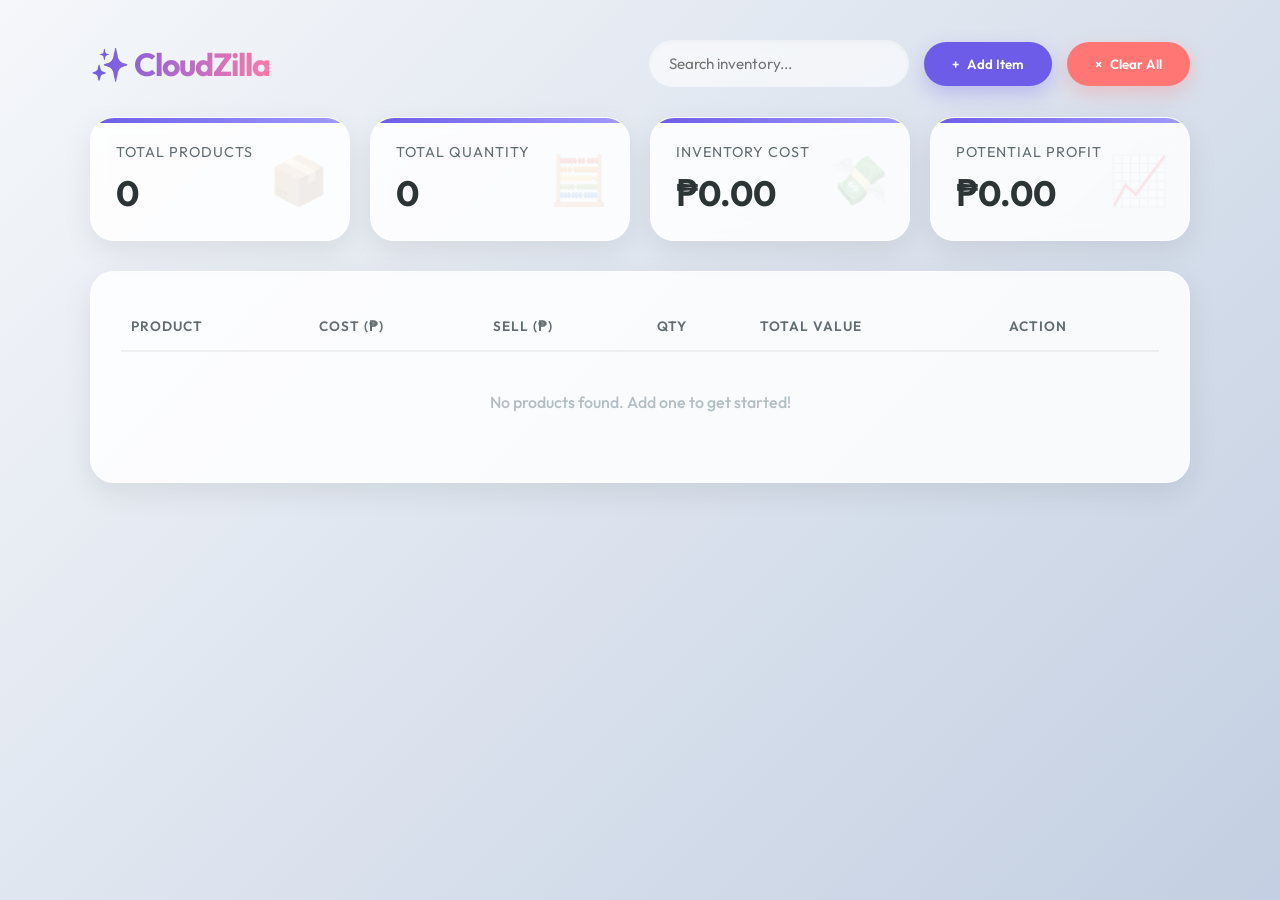
<file: Index.html>
<!DOCTYPE html>
<html lang="en">
<head>
    <meta charset="UTF-8">
    <meta name="viewport" content="width=device-width, initial-scale=1.0">
    <title>CloudZilla</title>
    <link href="https://fonts.googleapis.com/css2?family=Outfit:wght@300;400;600;700&display=swap" rel="stylesheet">
    <style>
        :root {
            --bg-gradient: linear-gradient(135deg, #f5f7fa 0%, #c3cfe2 100%);
            --card-bg: rgba(255, 255, 255, 0.85);
            --primary: #6c5ce7;
            --primary-hover: #5649c0;
            --secondary: #a29bfe;
            --accent: #fd79a8;
            --text-main: #2d3436;
            --text-light: #636e72;
            --success: #55efc4;
            --danger: #ff7675;
            --shadow: 0 10px 30px rgba(0,0,0,0.08);
            --radius: 24px;
        }

        * { margin: 0; padding: 0; box-sizing: border-box; font-family: 'Outfit', sans-serif; }

        body { 
            background: var(--bg-gradient); 
            min-height: 100vh; 
            color: var(--text-main); 
            padding: 40px 20px;
            display: flex;
            justify-content: center;
        }

        .container { 
            width: 100%; 
            max-width: 1100px; 
            animation: fadeIn 0.8s ease-out;
        }

        @keyframes fadeIn {
            from { opacity: 0; transform: translateY(20px); }
            to { opacity: 1; transform: translateY(0); }
        }

        header { 
            display: flex; 
            justify-content: space-between; 
            align-items: center; 
            margin-bottom: 30px; 
            flex-wrap: wrap;
            gap: 15px;
        }

        h1 { 
            font-weight: 700; 
            font-size: 2rem;
            background: linear-gradient(to right, var(--primary), var(--accent));
            background-clip: text;
            -webkit-background-clip: text;
            -webkit-text-fill-color: transparent;
            letter-spacing: -1px;
        }

        .actions { display: flex; gap: 15px; align-items: center; }
        
        input.search-bar {
            padding: 14px 20px;
            border: none;
            border-radius: 50px;
            background: rgba(255,255,255,0.6);
            backdrop-filter: blur(10px);
            box-shadow: inset 0 2px 5px rgba(0,0,0,0.03);
            width: 260px;
            outline: none;
            font-size: 0.95rem;
            color: var(--text-main);
            transition: 0.3s;
        }

        input.search-bar:focus {
            background: white;
            box-shadow: 0 5px 15px rgba(108, 92, 231, 0.15);
            width: 280px;
        }

        .btn-add-new, .btn-clear-all {
            padding: 14px 28px;
            border: none;
            border-radius: 50px;
            font-weight: 600;
            cursor: pointer;
            box-shadow: 0 8px 20px rgba(108, 92, 231, 0.3);
            transition: all 0.3s ease;
            display: flex;
            align-items: center;
            gap: 8px;
        }

        .btn-add-new {
            background: var(--primary);
            color: white;
        }

        .btn-add-new:hover {
            background: var(--primary-hover);
            transform: translateY(-2px);
        }

        .btn-clear-all {
            background: var(--danger);
            color: white;
            box-shadow: 0 8px 20px rgba(255, 118, 117, 0.3);
        }

        .btn-clear-all:hover {
            background: #d63031;
            transform: translateY(-2px);
        }

        .stats-grid {
            display: grid;
            grid-template-columns: repeat(4, 1fr);
            gap: 20px;
            margin-bottom: 30px;
        }

        @media (max-width: 768px) {
            .stats-grid { grid-template-columns: repeat(2, 1fr); }
        }

        .stat-card {
            background: var(--card-bg);
            padding: 25px;
            border-radius: var(--radius);
            box-shadow: var(--shadow);
            backdrop-filter: blur(10px);
            border: 1px solid rgba(255,255,255,0.5);
            transition: transform 0.3s ease;
            position: relative;
            overflow: hidden;
        }

        .stat-card::before {
            content: '';
            position: absolute;
            top: 0;
            left: 0;
            width: 100%;
            height: 5px;
            background: linear-gradient(90deg, var(--primary), var(--secondary));
        }

        .stat-card:hover { transform: translateY(-5px); }

        .stat-card h3 {
            font-size: 0.9rem;
            color: var(--text-light);
            font-weight: 400;
            margin-bottom: 10px;
            text-transform: uppercase;
            letter-spacing: 1px;
        }

        .stat-card .value {
            font-size: 2.2rem;
            font-weight: 700;
            color: var(--text-main);
        }

        .stat-card .icon {
            position: absolute;
            right: 20px;
            top: 50%;
            transform: translateY(-50%);
            font-size: 3rem;
            opacity: 0.1;
        }

        .table-card {
            background: var(--card-bg);
            border-radius: var(--radius);
            box-shadow: var(--shadow);
            padding: 30px;
            border: 1px solid rgba(255,255,255,0.5);
            overflow: hidden;
        }

        .table-wrapper { overflow-x: auto; }

        table { width: 100%; border-collapse: collapse; }
        
        th {
            text-align: left;
            padding: 15px 10px;
            color: var(--text-light);
            font-weight: 600;
            font-size: 0.85rem;
            text-transform: uppercase;
            letter-spacing: 1px;
            border-bottom: 2px solid rgba(0,0,0,0.05);
        }

        td {
            padding: 20px 10px;
            border-bottom: 1px solid rgba(0,0,0,0.04);
            color: var(--text-main);
            font-weight: 500;
        }

        tr:last-child td { border-bottom: none; }
        tr:hover td { background: rgba(255,255,255,0.5); }

        .product-name { font-weight: 600; color: var(--primary); }
        .price-tag { font-family: monospace; font-size: 1.1rem; }

        .btn-action-group {
            display: flex;
            gap: 8px;
        }

        .btn-delete, .btn-edit {
            padding: 8px 16px;
            border: none;
            border-radius: 20px;
            font-weight: 600;
            font-size: 0.8rem;
            cursor: pointer;
            transition: 0.2s;
        }

        .btn-delete {
            background: #ffeaef;
            color: #d63031;
        }
        .btn-delete:hover {
            background: var(--danger);
            color: white;
        }

        .btn-edit {
            background: #eaf3ff;
            color: #0984e3;
        }
        .btn-edit:hover {
            background: #0984e3;
            color: white;
        }

        .modal {
            display: none;
            position: fixed;
            top: 0;
            left: 0;
            width: 100%;
            height: 100%;
            background: rgba(0,0,0,0.4);
            backdrop-filter: blur(8px);
            justify-content: center;
            align-items: center;
            z-index: 1000;
            animation: fadeIn 0.3s;
        }

        .modal-content {
            background: white;
            padding: 40px;
            border-radius: var(--radius);
            width: 90%;
            max-width: 450px;
            box-shadow: 0 25px 50px rgba(0,0,0,0.2);
            position: relative;
            animation: slideUp 0.4s cubic-bezier(0.175, 0.885, 0.32, 1.275);
        }

        @keyframes slideUp {
            from { transform: translateY(50px); opacity: 0; }
            to { transform: translateY(0); opacity: 1; }
        }

        .close-modal {
            position: absolute;
            right: 25px;
            top: 20px;
            font-size: 1.5rem;
            cursor: pointer;
            color: var(--text-light);
            transition: 0.2s;
        }

        .close-modal:hover { color: #ff7675; transform: rotate(90deg); }

        .modal-title {
            font-size: 1.5rem;
            margin-bottom: 25px;
            color: var(--text-main);
        }

        .form-group { margin-bottom: 20px; }

        .form-group label {
            display: block;
            margin-bottom: 8px;
            font-size: 0.9rem;
            font-weight: 600;
            color: var(--text-light);
        }

        .form-group input {
            width: 100%;
            padding: 14px;
            border: 2px solid #f1f2f6;
            border-radius: 14px;
            font-size: 1rem;
            outline: none;
            transition: 0.3s;
            background: #f9f9f9;
        }

        .form-group input:focus {
            border-color: var(--primary);
            background: white;
            box-shadow: 0 0 0 4px rgba(108, 92, 231, 0.1);
        }

        .form-actions {
            display: flex;
            gap: 15px;
            margin-top: 30px;
        }

        .btn-save, .btn-cancel {
            flex: 1;
            padding: 14px;
            border: none;
            border-radius: 14px;
            font-weight: 600;
            font-size: 1rem;
            cursor: pointer;
            transition: 0.3s;
        }

        .btn-save {
            background: var(--primary);
            color: white;
        }
        .btn-save:hover {
            background: var(--primary-hover);
            transform: translateY(-2px);
        }

        .btn-cancel {
            background: #f1f2f6;
            color: var(--text-main);
        }
        .btn-cancel:hover { background: #dfe6e9; }

    </style>
</head>
<body>

<div class="container">
    <header>
        <h1>✨ CloudZilla</h1>
        <div class="actions">
            <input type="text" id="searchInput" class="search-bar" placeholder="Search inventory...">
            <button class="btn-add-new" onclick="openModal()">
                <span>+</span> Add Item
            </button>
            <button class="btn-clear-all" onclick="clearAll()">
                <span>×</span> Clear All
            </button>
        </div>
    </header>

    <!-- Stats Grid -->
    <div class="stats-grid">
        <div class="stat-card">
            <h3>Total Products</h3>
            <p class="value" id="totalItems">0</p>
            <span class="icon">📦</span>
        </div>

        <div class="stat-card">
            <h3>Total Quantity</h3>
            <p class="value" id="totalQty">0</p>
            <span class="icon">🧮</span>
        </div>

        <div class="stat-card">
            <h3>Inventory Cost</h3>
            <p class="value" id="totalCost">₱0</p>
            <span class="icon">💸</span>
        </div>

        <div class="stat-card">
            <h3>Potential Profit</h3>
            <p class="value" id="totalProfit">₱0</p>
            <span class="icon">📈</span>
        </div>
    </div>

    <!-- Table -->
    <div class="table-card">
        <div class="table-wrapper">
            <table>
                <thead>
                    <tr>                     
                      <th>Product</th>
                      <th>Cost (₱)</th>
                      <th>Sell (₱)</th>
                      <th>Qty</th>
                      <th>Total Value</th>
                      <th>Action</th>
                    </tr>
                </thead>
                <tbody id="inventoryTableBody">
                </tbody>
            </table>
        </div>
    </div>
</div>

<!-- Modal -->
<div class="modal" id="itemModal">
    <div class="modal-content">
        <span class="close-modal" onclick="closeModal()">&times;</span>
        <h2 class="modal-title" id="modalTitle">Add New Product</h2>
        <form id="inventoryForm">
            <input type="hidden" id="itemId">
            
            <div class="form-group">
                <label>Product Name</label>
                <input type="text" id="productName" placeholder="e.g. Black Elite" required>
            </div>

            <div class="form-group">
                <label>Cost Price (₱)</label>
                <input type="number" id="costPrice" step="0.01" placeholder="0.00" required>
            </div>

            <div class="form-group">
                <label>Selling Price (₱)</label>
                <input type="number" id="sellingPrice" step="0.01" placeholder="0.00" required>
            </div>

            <div class="form-group">
                <label>Quantity</label>
                <input type="number" id="quantity" placeholder="0" required>
            </div>

            <div class="form-actions">
                <button type="button" class="btn-cancel" onclick="closeModal()">Cancel</button>
                <button type="submit" class="btn-save">Save Item</button>
            </div>
        </form>
    </div>
</div>

<script>
    // Load data from LocalStorage
    let inventory = JSON.parse(localStorage.getItem('cloudZillaInventory')) || [];

    // Initialize on page load
    document.addEventListener('DOMContentLoaded', () => {
        renderTable();
        updateStats();
    });

    // Modal handling
    const modal = document.getElementById('itemModal');
    const tableBody = document.getElementById('inventoryTableBody');
    const searchInput = document.getElementById('searchInput');
    const form = document.getElementById('inventoryForm');

    function openModal() {
        modal.style.display = 'flex';
        document.getElementById('modalTitle').innerText = 'Add New Product';
        form.reset();
        document.getElementById('itemId').value = '';
    }

    function closeModal() {
        modal.style.display = 'none';
    }

    // Close modal when clicking outside
    window.onclick = function(event) {
        if (event.target == modal) {
            closeModal();
        }
    }

    // Render table
    function renderTable(data = inventory) {
        tableBody.innerHTML = '';
        
        if(data.length === 0) {
            tableBody.innerHTML = `<tr><td colspan="6" style="text-align:center; padding: 40px; color: #b2bec3;">No products found. Add one to get started!</td></tr>`;
            return;
        }

        data.forEach(item => {
            const totalValue = item.sellingPrice * item.quantity;
            
            const row = document.createElement('tr');
            row.innerHTML = `
                <td><span class="product-name">${item.name}</span></td>
                <td><span class="price-tag">₱${parseFloat(item.costPrice).toFixed(2)}</span></td>
                <td><span class="price-tag" style="color:var(--success)">₱${parseFloat(item.sellingPrice).toFixed(2)}</span></td>
                <td>${item.quantity}</td>
                <td><strong>₱${totalValue.toFixed(2)}</strong></td>
                <td>
                    <div class="btn-action-group">
                        <button class="btn-edit" onclick="editItem(${item.id})">Edit</button>
                        <button class="btn-delete" onclick="deleteItem(${item.id})">Remove</button>
                    </div>
                </td>
            `;

            tableBody.appendChild(row);
        });
    }

    // Search
    searchInput.addEventListener('input', () => {
        const q = searchInput.value.trim().toLowerCase();
        if (!q) return renderTable();
        const filtered = inventory.filter(i => i.name.toLowerCase().includes(q));
        renderTable(filtered);
    });

    // Form submit - add or update
    form.addEventListener('submit', (e) => {
        e.preventDefault();
        const id = document.getElementById('itemId').value;
        const name = document.getElementById('productName').value.trim();
        const costPrice = parseFloat(document.getElementById('costPrice').value) || 0;
        const sellingPrice = parseFloat(document.getElementById('sellingPrice').value) || 0;
        const quantity = parseInt(document.getElementById('quantity').value) || 0;

        if (!name) return;

        if (id) {
            // update
            const idx = inventory.findIndex(x => x.id == id);
            if (idx > -1) {
                inventory[idx] = { ...inventory[idx], name, costPrice, sellingPrice, quantity };
            }
        } else {
            // add
            const newItem = {
                id: Date.now(),
                name,
                costPrice,
                sellingPrice,
                quantity
            };
            inventory.push(newItem);
        }

        saveAndRefresh();
        closeModal();
    });

    function editItem(id) {
        const item = inventory.find(i => i.id == id);
        if (!item) return;
        document.getElementById('itemId').value = item.id;
        document.getElementById('productName').value = item.name;
        document.getElementById('costPrice').value = item.costPrice;
        document.getElementById('sellingPrice').value = item.sellingPrice;
        document.getElementById('quantity').value = item.quantity;
        document.getElementById('modalTitle').innerText = 'Edit Product';
        modal.style.display = 'flex';
    }

    function deleteItem(id) {
        if (!confirm('Remove this item?')) return;
        inventory = inventory.filter(i => i.id != id);
        saveAndRefresh();
    }

    function clearAll() {
        if (!confirm('Clear all inventory?')) return;
        inventory = [];
        saveAndRefresh();
    }

    function saveAndRefresh() {
        localStorage.setItem('cloudZillaInventory', JSON.stringify(inventory));
        renderTable();
        updateStats();
    }

    function updateStats() {
        document.getElementById('totalItems').innerText = inventory.length;
        document.getElementById('totalQty').innerText = inventory.reduce((s, i) => s + (i.quantity || 0), 0);
        const totalCost = inventory.reduce((s, i) => s + ((i.costPrice || 0) * (i.quantity || 0)), 0);
        document.getElementById('totalCost').innerText = `₱${totalCost.toFixed(2)}`;
        const profit = inventory.reduce((s, i) => s + (((i.sellingPrice || 0) - (i.costPrice || 0)) * (i.quantity || 0)), 0);
        document.getElementById('totalProfit').innerText = `₱${profit.toFixed(2)}`;
    }

</script>
</body>
</html>
</file>
